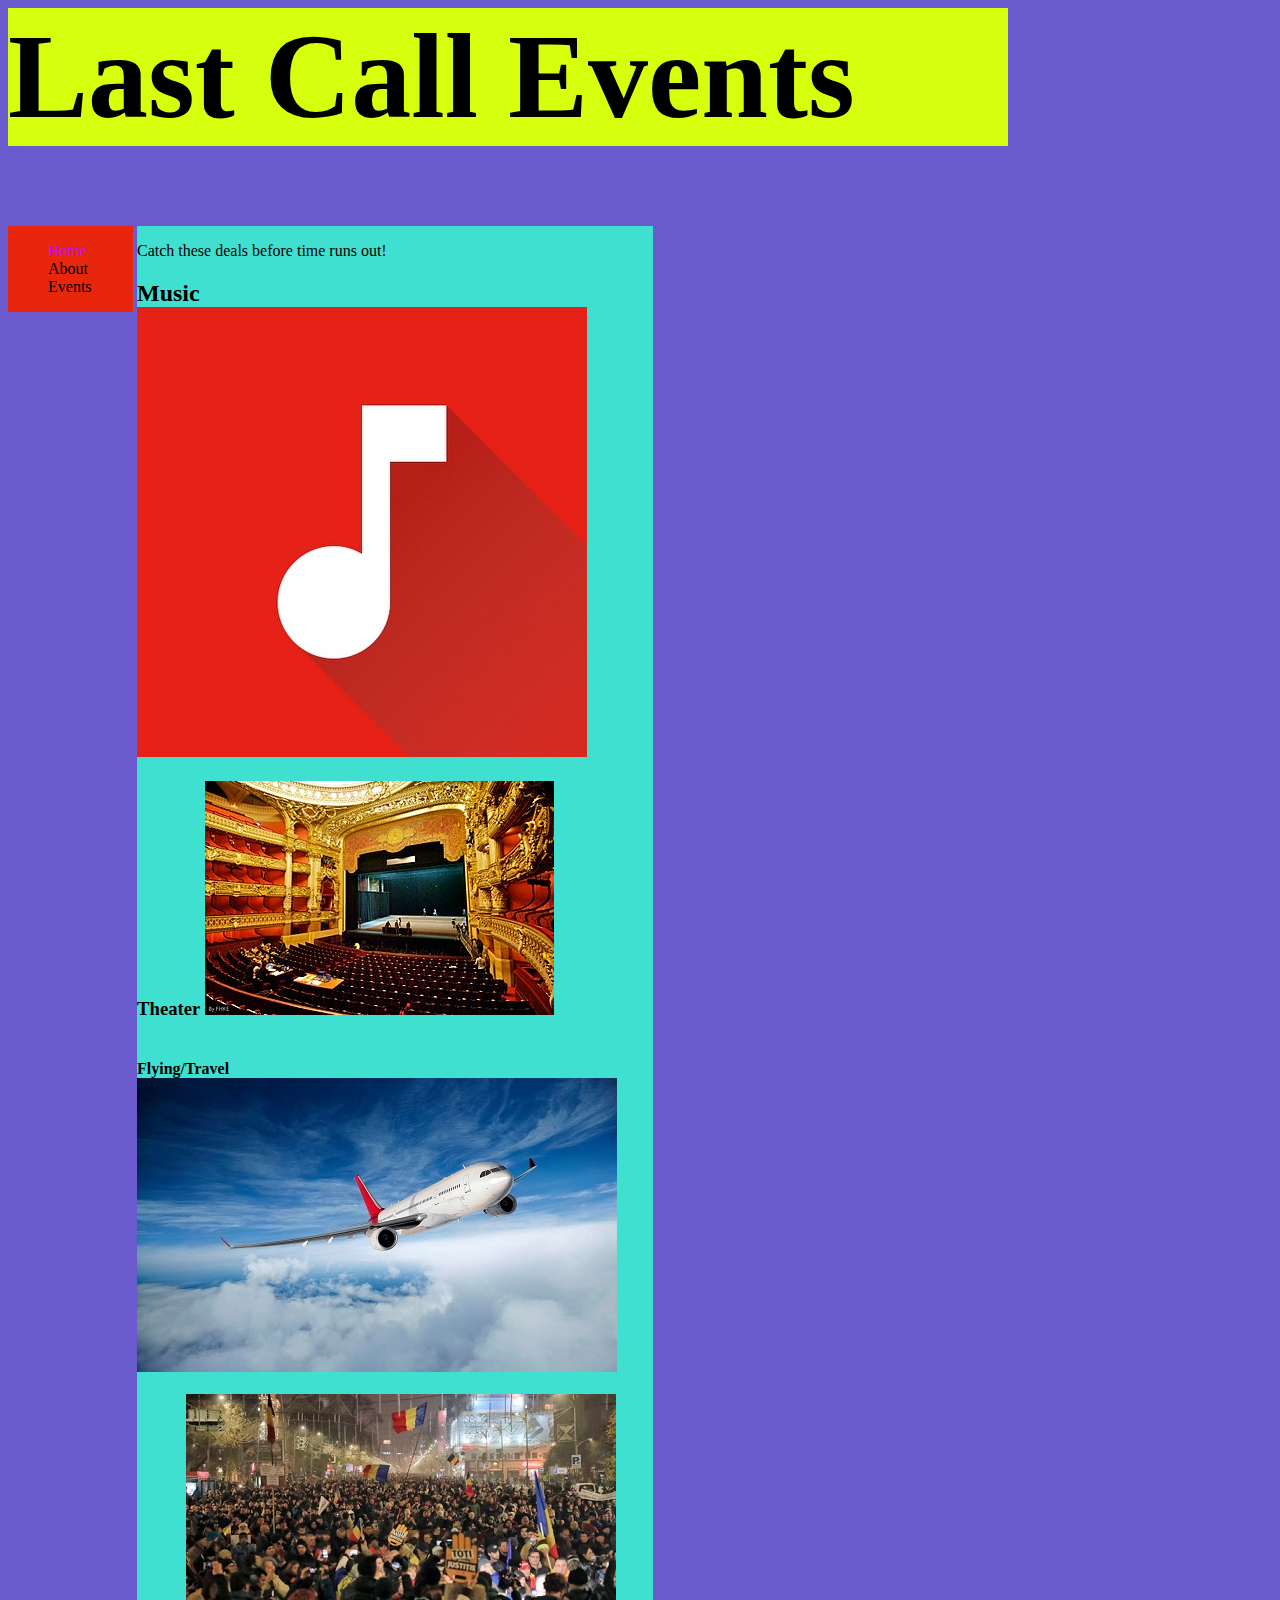
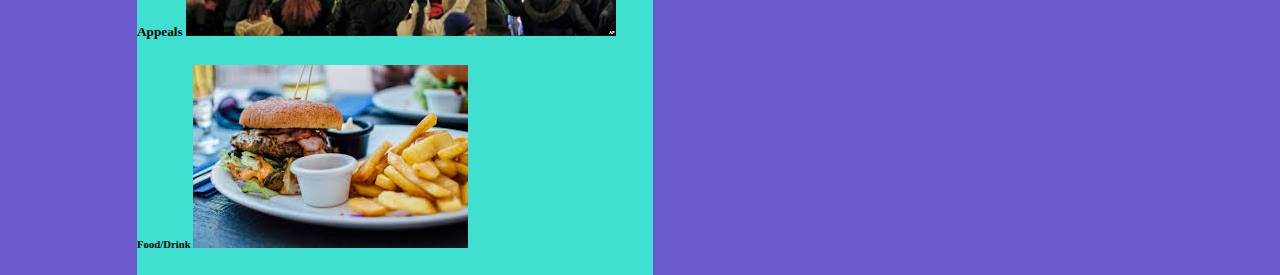
<file: events.html>
<html>
    <head>
        <title>Last Call</title>
        <link href= "events.css" type="text/css" rel="stylesheet">
    </head>
    <body>
        <header>
            <h1>
                Last Call Events
            </h1>
        </header>
        <nav>
            <ul>
                <li>
                    
                    <a href="index.html">Home</a>
                    </li>
                    <li>
                    About
                </li>
                <li>
                    Events
                </li>
            </ul>
        </nav>
        <section>
            <p>
                Catch these deals before time runs out!
            </p>

            <h2>Music
                    
                <img src="music.jpg">
                <p>
                        
                </p>
            </h2>
            <h3>Theater
                <img src="theater.jpg">
                <p>
                </p>
                <section>
                </section>
            </h3>
        <h4>Flying/Travel
            <img src="plane.jpg">
            <p>

            </p>
        </h4>
        <h5>Appeals
            <img src="protest.jpg">

            <p>
            </p>
        </h5>
        <h6>Food/Drink
            <img src="food.jpg"

        
        </h6>
    </body>
</html>
</file>
<file: events.css>
html {
    height: 100%;
    background-color: slateblue
    
  }
  body {
     height: 100%;
     vertical-align: text-top
  }

  header {
      background-color:D5FF0D;
      padding:1000x;
      font-size: 60;
      display: block;
      width: 1000px;
      vertical-align: top;
  }
  nav {
      line-height:FF310D;
      background-color:E8260C;
      width:125px;
      display: inline-block;
      vertical-align: top;
  }
  nav ul {
      list-style-type: none;
  }
  a {
      color: BF0DFF;
  }
  section {
      width: 516px;
      display: inline-block;
      background-color: turquoise
  }
  aside {
    width: 125px;
    display: inline-block;
    vertical-align: top;
    background-color:D5FF0D;
    font-size: ;
  }
  aside ul {
      list-style-type: none;
  }
  footer {
      width: 790px;
      background-color:D5FF0D;
      text-align:;
      padding:5px;
      display: block;
  }
</file>
